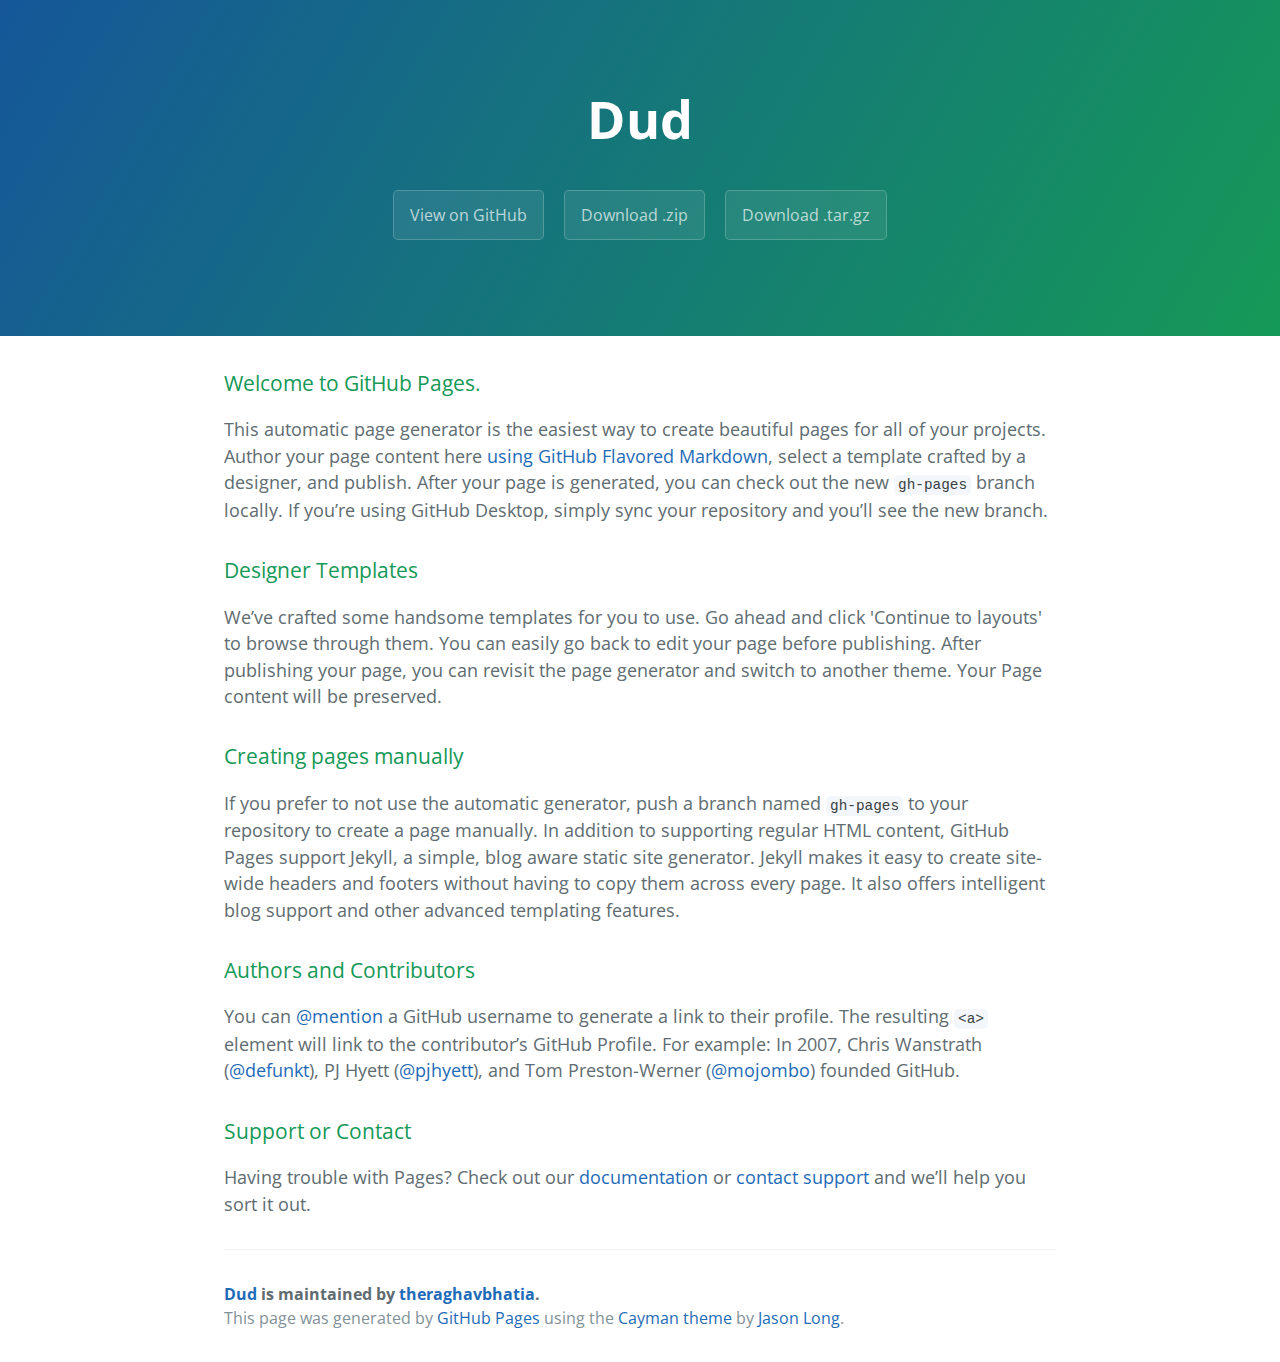
<file: index.html>
<!DOCTYPE html>
<html lang="en-us">
  <head>
    <meta charset="UTF-8">
    <title>Dud by theraghavbhatia</title>
    <meta name="viewport" content="width=device-width, initial-scale=1">
    <link rel="stylesheet" type="text/css" href="stylesheets/normalize.css" media="screen">
    <link href='https://fonts.googleapis.com/css?family=Open+Sans:400,700' rel='stylesheet' type='text/css'>
    <link rel="stylesheet" type="text/css" href="stylesheets/stylesheet.css" media="screen">
    <link rel="stylesheet" type="text/css" href="stylesheets/github-light.css" media="screen">
  </head>
  <body>
    <section class="page-header">
      <h1 class="project-name">Dud</h1>
      <h2 class="project-tagline"></h2>
      <a href="https://github.com/theraghavbhatia/dud" class="btn">View on GitHub</a>
      <a href="https://github.com/theraghavbhatia/dud/zipball/master" class="btn">Download .zip</a>
      <a href="https://github.com/theraghavbhatia/dud/tarball/master" class="btn">Download .tar.gz</a>
    </section>

    <section class="main-content">
      <h3>
<a id="welcome-to-github-pages" class="anchor" href="#welcome-to-github-pages" aria-hidden="true"><span aria-hidden="true" class="octicon octicon-link"></span></a>Welcome to GitHub Pages.</h3>

<p>This automatic page generator is the easiest way to create beautiful pages for all of your projects. Author your page content here <a href="https://guides.github.com/features/mastering-markdown/">using GitHub Flavored Markdown</a>, select a template crafted by a designer, and publish. After your page is generated, you can check out the new <code>gh-pages</code> branch locally. If you’re using GitHub Desktop, simply sync your repository and you’ll see the new branch.</p>

<h3>
<a id="designer-templates" class="anchor" href="#designer-templates" aria-hidden="true"><span aria-hidden="true" class="octicon octicon-link"></span></a>Designer Templates</h3>

<p>We’ve crafted some handsome templates for you to use. Go ahead and click 'Continue to layouts' to browse through them. You can easily go back to edit your page before publishing. After publishing your page, you can revisit the page generator and switch to another theme. Your Page content will be preserved.</p>

<h3>
<a id="creating-pages-manually" class="anchor" href="#creating-pages-manually" aria-hidden="true"><span aria-hidden="true" class="octicon octicon-link"></span></a>Creating pages manually</h3>

<p>If you prefer to not use the automatic generator, push a branch named <code>gh-pages</code> to your repository to create a page manually. In addition to supporting regular HTML content, GitHub Pages support Jekyll, a simple, blog aware static site generator. Jekyll makes it easy to create site-wide headers and footers without having to copy them across every page. It also offers intelligent blog support and other advanced templating features.</p>

<h3>
<a id="authors-and-contributors" class="anchor" href="#authors-and-contributors" aria-hidden="true"><span aria-hidden="true" class="octicon octicon-link"></span></a>Authors and Contributors</h3>

<p>You can <a href="https://help.github.com/articles/basic-writing-and-formatting-syntax/#mentioning-users-and-teams" class="user-mention">@mention</a> a GitHub username to generate a link to their profile. The resulting <code>&lt;a&gt;</code> element will link to the contributor’s GitHub Profile. For example: In 2007, Chris Wanstrath (<a href="https://github.com/defunkt" class="user-mention">@defunkt</a>), PJ Hyett (<a href="https://github.com/pjhyett" class="user-mention">@pjhyett</a>), and Tom Preston-Werner (<a href="https://github.com/mojombo" class="user-mention">@mojombo</a>) founded GitHub.</p>

<h3>
<a id="support-or-contact" class="anchor" href="#support-or-contact" aria-hidden="true"><span aria-hidden="true" class="octicon octicon-link"></span></a>Support or Contact</h3>

<p>Having trouble with Pages? Check out our <a href="https://help.github.com/pages">documentation</a> or <a href="https://github.com/contact">contact support</a> and we’ll help you sort it out.</p>

      <footer class="site-footer">
        <span class="site-footer-owner"><a href="https://github.com/theraghavbhatia/dud">Dud</a> is maintained by <a href="https://github.com/theraghavbhatia">theraghavbhatia</a>.</span>

        <span class="site-footer-credits">This page was generated by <a href="https://pages.github.com">GitHub Pages</a> using the <a href="https://github.com/jasonlong/cayman-theme">Cayman theme</a> by <a href="https://twitter.com/jasonlong">Jason Long</a>.</span>
      </footer>

    </section>

  
  </body>
</html>
</file>
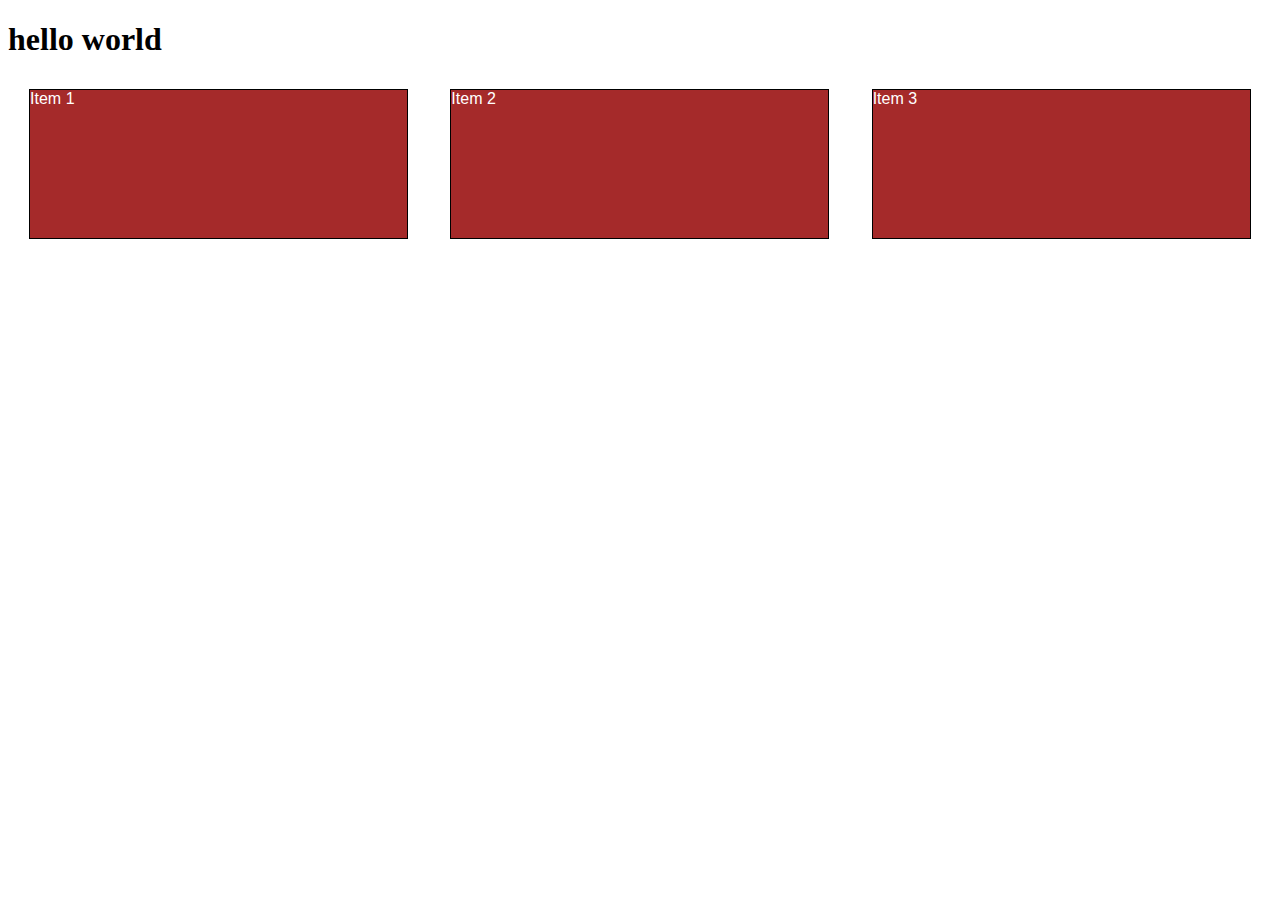
<file: site/index.html>
<!DOCTYPE html>
<html>
<head>
<meta charset="utf-8">
<meta name="viewport" content="width=device-width, initial-scale=1">
<title>Assignment week -2</title>
<style>
*{
	box-sizing: border-box;
}
h1{
	margin-bottom: 15px;
}

p{
	border: 1px solid black;
	background-color: #A52A2A;
	width: 90%;
	height: 150px;
	margin-right: auto;
	margin-left: auto;
	font-family: Helvetica;
	color: white;
}

.row{
	width: 100%;
}

@media(min-width: 992px){
	.col-lg-1,.col-lg-2, .col-lg-3, .col-lg-4, .col-lg-5, .col-lg-6{
		float: left;
		border: 1px solig green;
	}
	.col-lg-1{
		width: 16.66%;
	}
	.col-lg-2{
		width: 33.33%;
	}
	.col-lg-3{
		width: 50%;
	}
	.col-lg-4{
		width: 66.66%
	}
	.col-lg-5{
		width: 83.33%
	}
	.col-lg-6{
		width: 100%
	}
}

@media (min-width: 768px) and (max-width: 991px){
	.col-md-1, .col-md-2, .col-md-3, .col-md-4, .col-md-5, .col-md-6{
		float: left;
		border: 1px solid green;
		}
	.col-md-1{
		width: 16.66%;
	}
	.col-md-2{
		width: 33.33%;
	}
	.col-md-3{
		width: 50%;
	}
	.col-md-4{
		width: 66.66%
	}
	.col-md-5{
		width: 83.33%
	}
	.col-md-6{
		width: 100%
	}
}

@media(max-width: 767px){
	.col-sm-1,.col-sm-2, .col-sm-3, .col-sm-4, .col-sm-5, .col-sm-6{
		float: left;
		border: 1px solig green;
	}
	.col-sm-1{
		width: 16.66%;
	}
	.col-sm-2{
		width: 33.33%;
	}
	.col-sm-3{
		width: 50%;
	}
	.col-sm-4{
		width: 66.66%
	}
	.col-sm-5{
		width: 83.33%
	}
	.col-sm-6{
		width: 100%
	}
}

</style>
</head>
<body>
<h1>hello world</h1>

<div class="row">
<div class="col-lg-2 col-md-3 col-sm-6"><p>Item 1</p></div>
<div class="col-lg-2 col-md-3 col-sm-6"><p>Item 2</p></div>
<div class="col-lg-2 col-md-6 col-sm-6"><p>Item 3</p></div>
</div>

</body>
</html>
</file>
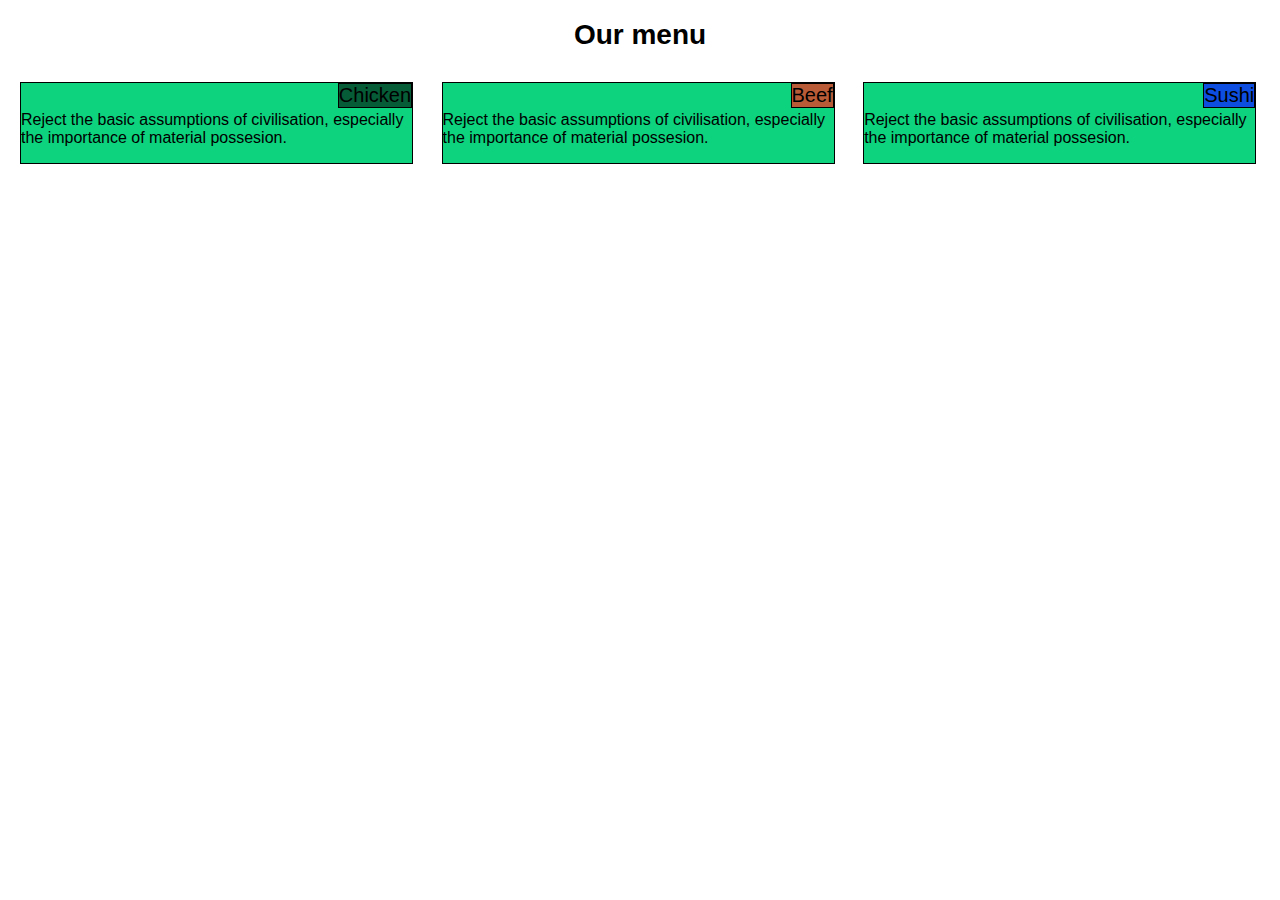
<file: site/2.html>
<!DOCTYPE html>
<html>
<head>
	<title></title>
	<link rel="stylesheet" type="text/css" href="2.css">

</head>
<body>
<h1>Our menu</h1>

<section id="section1">
	<div class="content">
		<div class="title">Chicken</div>
		<p>Reject the basic assumptions of civilisation, especially the importance of material possesion.</p>		
	</div>
</section>

<section id="section2">
	<div class="content">
		<div class="title">Beef</div>
		<p>Reject the basic assumptions of civilisation, especially the importance of material possesion.</p>
	</div>
</section>

<section id="section3">
	<div class="content">
		<div class="title">Sushi</div>
		<p>Reject the basic assumptions of civilisation, especially the importance of material possesion.</p>
	</div>
</section>
</body>
</html>
</file>
<file: stylesheets/stylesheet.css>
* {
  box-sizing: border-box; }

body {
  padding: 0;
  margin: 0;
  font-family: "Open Sans", "Helvetica Neue", Helvetica, Arial, sans-serif;
  font-size: 16px;
  line-height: 1.5;
  color: #606c71; }

a {
  color: #1e6bb8;
  text-decoration: none; }
  a:hover {
    text-decoration: underline; }

.btn {
  display: inline-block;
  margin-bottom: 1rem;
  color: rgba(255, 255, 255, 0.7);
  background-color: rgba(255, 255, 255, 0.08);
  border-color: rgba(255, 255, 255, 0.2);
  border-style: solid;
  border-width: 1px;
  border-radius: 0.3rem;
  transition: color 0.2s, background-color 0.2s, border-color 0.2s; }
  .btn + .btn {
    margin-left: 1rem; }

.btn:hover {
  color: rgba(255, 255, 255, 0.8);
  text-decoration: none;
  background-color: rgba(255, 255, 255, 0.2);
  border-color: rgba(255, 255, 255, 0.3); }

@media screen and (min-width: 64em) {
  .btn {
    padding: 0.75rem 1rem; } }

@media screen and (min-width: 42em) and (max-width: 64em) {
  .btn {
    padding: 0.6rem 0.9rem;
    font-size: 0.9rem; } }

@media screen and (max-width: 42em) {
  .btn {
    display: block;
    width: 100%;
    padding: 0.75rem;
    font-size: 0.9rem; }
    .btn + .btn {
      margin-top: 1rem;
      margin-left: 0; } }

.page-header {
  color: #fff;
  text-align: center;
  background-color: #159957;
  background-image: linear-gradient(120deg, #155799, #159957); }

@media screen and (min-width: 64em) {
  .page-header {
    padding: 5rem 6rem; } }

@media screen and (min-width: 42em) and (max-width: 64em) {
  .page-header {
    padding: 3rem 4rem; } }

@media screen and (max-width: 42em) {
  .page-header {
    padding: 2rem 1rem; } }

.project-name {
  margin-top: 0;
  margin-bottom: 0.1rem; }

@media screen and (min-width: 64em) {
  .project-name {
    font-size: 3.25rem; } }

@media screen and (min-width: 42em) and (max-width: 64em) {
  .project-name {
    font-size: 2.25rem; } }

@media screen and (max-width: 42em) {
  .project-name {
    font-size: 1.75rem; } }

.project-tagline {
  margin-bottom: 2rem;
  font-weight: normal;
  opacity: 0.7; }

@media screen and (min-width: 64em) {
  .project-tagline {
    font-size: 1.25rem; } }

@media screen and (min-width: 42em) and (max-width: 64em) {
  .project-tagline {
    font-size: 1.15rem; } }

@media screen and (max-width: 42em) {
  .project-tagline {
    font-size: 1rem; } }

.main-content :first-child {
  margin-top: 0; }
.main-content img {
  max-width: 100%; }
.main-content h1, .main-content h2, .main-content h3, .main-content h4, .main-content h5, .main-content h6 {
  margin-top: 2rem;
  margin-bottom: 1rem;
  font-weight: normal;
  color: #159957; }
.main-content p {
  margin-bottom: 1em; }
.main-content code {
  padding: 2px 4px;
  font-family: Consolas, "Liberation Mono", Menlo, Courier, monospace;
  font-size: 0.9rem;
  color: #383e41;
  background-color: #f3f6fa;
  border-radius: 0.3rem; }
.main-content pre {
  padding: 0.8rem;
  margin-top: 0;
  margin-bottom: 1rem;
  font: 1rem Consolas, "Liberation Mono", Menlo, Courier, monospace;
  color: #567482;
  word-wrap: normal;
  background-color: #f3f6fa;
  border: solid 1px #dce6f0;
  border-radius: 0.3rem; }
  .main-content pre > code {
    padding: 0;
    margin: 0;
    font-size: 0.9rem;
    color: #567482;
    word-break: normal;
    white-space: pre;
    background: transparent;
    border: 0; }
.main-content .highlight {
  margin-bottom: 1rem; }
  .main-content .highlight pre {
    margin-bottom: 0;
    word-break: normal; }
.main-content .highlight pre, .main-content pre {
  padding: 0.8rem;
  overflow: auto;
  font-size: 0.9rem;
  line-height: 1.45;
  border-radius: 0.3rem; }
.main-content pre code, .main-content pre tt {
  display: inline;
  max-width: initial;
  padding: 0;
  margin: 0;
  overflow: initial;
  line-height: inherit;
  word-wrap: normal;
  background-color: transparent;
  border: 0; }
  .main-content pre code:before, .main-content pre code:after, .main-content pre tt:before, .main-content pre tt:after {
    content: normal; }
.main-content ul, .main-content ol {
  margin-top: 0; }
.main-content blockquote {
  padding: 0 1rem;
  margin-left: 0;
  color: #819198;
  border-left: 0.3rem solid #dce6f0; }
  .main-content blockquote > :first-child {
    margin-top: 0; }
  .main-content blockquote > :last-child {
    margin-bottom: 0; }
.main-content table {
  display: block;
  width: 100%;
  overflow: auto;
  word-break: normal;
  word-break: keep-all; }
  .main-content table th {
    font-weight: bold; }
  .main-content table th, .main-content table td {
    padding: 0.5rem 1rem;
    border: 1px solid #e9ebec; }
.main-content dl {
  padding: 0; }
  .main-content dl dt {
    padding: 0;
    margin-top: 1rem;
    font-size: 1rem;
    font-weight: bold; }
  .main-content dl dd {
    padding: 0;
    margin-bottom: 1rem; }
.main-content hr {
  height: 2px;
  padding: 0;
  margin: 1rem 0;
  background-color: #eff0f1;
  border: 0; }

@media screen and (min-width: 64em) {
  .main-content {
    max-width: 64rem;
    padding: 2rem 6rem;
    margin: 0 auto;
    font-size: 1.1rem; } }

@media screen and (min-width: 42em) and (max-width: 64em) {
  .main-content {
    padding: 2rem 4rem;
    font-size: 1.1rem; } }

@media screen and (max-width: 42em) {
  .main-content {
    padding: 2rem 1rem;
    font-size: 1rem; } }

.site-footer {
  padding-top: 2rem;
  margin-top: 2rem;
  border-top: solid 1px #eff0f1; }

.site-footer-owner {
  display: block;
  font-weight: bold; }

.site-footer-credits {
  color: #819198; }

@media screen and (min-width: 64em) {
  .site-footer {
    font-size: 1rem; } }

@media screen and (min-width: 42em) and (max-width: 64em) {
  .site-footer {
    font-size: 1rem; } }

@media screen and (max-width: 42em) {
  .site-footer {
    font-size: 0.9rem; } }
</file>
<file: stylesheets/github-light.css>
/*
The MIT License (MIT)

Copyright (c) 2016 GitHub, Inc.

Permission is hereby granted, free of charge, to any person obtaining a copy
of this software and associated documentation files (the "Software"), to deal
in the Software without restriction, including without limitation the rights
to use, copy, modify, merge, publish, distribute, sublicense, and/or sell
copies of the Software, and to permit persons to whom the Software is
furnished to do so, subject to the following conditions:

The above copyright notice and this permission notice shall be included in all
copies or substantial portions of the Software.

THE SOFTWARE IS PROVIDED "AS IS", WITHOUT WARRANTY OF ANY KIND, EXPRESS OR
IMPLIED, INCLUDING BUT NOT LIMITED TO THE WARRANTIES OF MERCHANTABILITY,
FITNESS FOR A PARTICULAR PURPOSE AND NONINFRINGEMENT. IN NO EVENT SHALL THE
AUTHORS OR COPYRIGHT HOLDERS BE LIABLE FOR ANY CLAIM, DAMAGES OR OTHER
LIABILITY, WHETHER IN AN ACTION OF CONTRACT, TORT OR OTHERWISE, ARISING FROM,
OUT OF OR IN CONNECTION WITH THE SOFTWARE OR THE USE OR OTHER DEALINGS IN THE
SOFTWARE.

*/

.pl-c /* comment */ {
  color: #969896;
}

.pl-c1 /* constant, variable.other.constant, support, meta.property-name, support.constant, support.variable, meta.module-reference, markup.raw, meta.diff.header */,
.pl-s .pl-v /* string variable */ {
  color: #0086b3;
}

.pl-e /* entity */,
.pl-en /* entity.name */ {
  color: #795da3;
}

.pl-smi /* variable.parameter.function, storage.modifier.package, storage.modifier.import, storage.type.java, variable.other */,
.pl-s .pl-s1 /* string source */ {
  color: #333;
}

.pl-ent /* entity.name.tag */ {
  color: #63a35c;
}

.pl-k /* keyword, storage, storage.type */ {
  color: #a71d5d;
}

.pl-s /* string */,
.pl-pds /* punctuation.definition.string, string.regexp.character-class */,
.pl-s .pl-pse .pl-s1 /* string punctuation.section.embedded source */,
.pl-sr /* string.regexp */,
.pl-sr .pl-cce /* string.regexp constant.character.escape */,
.pl-sr .pl-sre /* string.regexp source.ruby.embedded */,
.pl-sr .pl-sra /* string.regexp string.regexp.arbitrary-repitition */ {
  color: #183691;
}

.pl-v /* variable */ {
  color: #ed6a43;
}

.pl-id /* invalid.deprecated */ {
  color: #b52a1d;
}

.pl-ii /* invalid.illegal */ {
  color: #f8f8f8;
  background-color: #b52a1d;
}

.pl-sr .pl-cce /* string.regexp constant.character.escape */ {
  font-weight: bold;
  color: #63a35c;
}

.pl-ml /* markup.list */ {
  color: #693a17;
}

.pl-mh /* markup.heading */,
.pl-mh .pl-en /* markup.heading entity.name */,
.pl-ms /* meta.separator */ {
  font-weight: bold;
  color: #1d3e81;
}

.pl-mq /* markup.quote */ {
  color: #008080;
}

.pl-mi /* markup.italic */ {
  font-style: italic;
  color: #333;
}

.pl-mb /* markup.bold */ {
  font-weight: bold;
  color: #333;
}

.pl-md /* markup.deleted, meta.diff.header.from-file */ {
  color: #bd2c00;
  background-color: #ffecec;
}

.pl-mi1 /* markup.inserted, meta.diff.header.to-file */ {
  color: #55a532;
  background-color: #eaffea;
}

.pl-mdr /* meta.diff.range */ {
  font-weight: bold;
  color: #795da3;
}

.pl-mo /* meta.output */ {
  color: #1d3e81;
}
</file>
<file: site/2.css>
* { box-sizing: border-box; }

 body {

 	font-family: arial;

 }

 h1 {

 	text-align: center;

 	font-size: 1.75rem;

 }

 .title {

 	position: absolute;

 	top: 0;

 	right: 0;

 	border: 1px solid black;

 	font-size: 1.25rem;

 }

 #section1, #section2, #section3 {

 	padding: 12px;

 }

 #section1 .content, #section2 .content, #section3 .content {

 	font-size: 1rem;

 	background-color: #0DD37E; 

 	position: relative;

 	border:1px solid black;

 	padding-top: 12px;

 }

#section1 .title {

	background-color: #065C37;

}

#section2 .title {

	background-color: #B95B37;

}

#section3 .title {

	background-color: #0D4EE1;

}

/* desktop */

@media only screen and (min-width: 992px) {

	#section1, #section2, #section3 {

		display: inline-block;

		width: 33%;

	} 

}

/*tablet*/

@media only screen and (min-width:768px) and (max-width: 991px) {

	#section1, #section2, #section3 {

		display: inline-block;

	} 

	#section1, #section2 {

		width: 49.7%;

	}

	#section3 {

		width: 100%;

	}

}

/*mobile*/

@media only screen and (max-width: 767px) {

	#section1, #section2, #section3 {

		display: inline-block;

		width: 100%;

	} 

}
</file>
